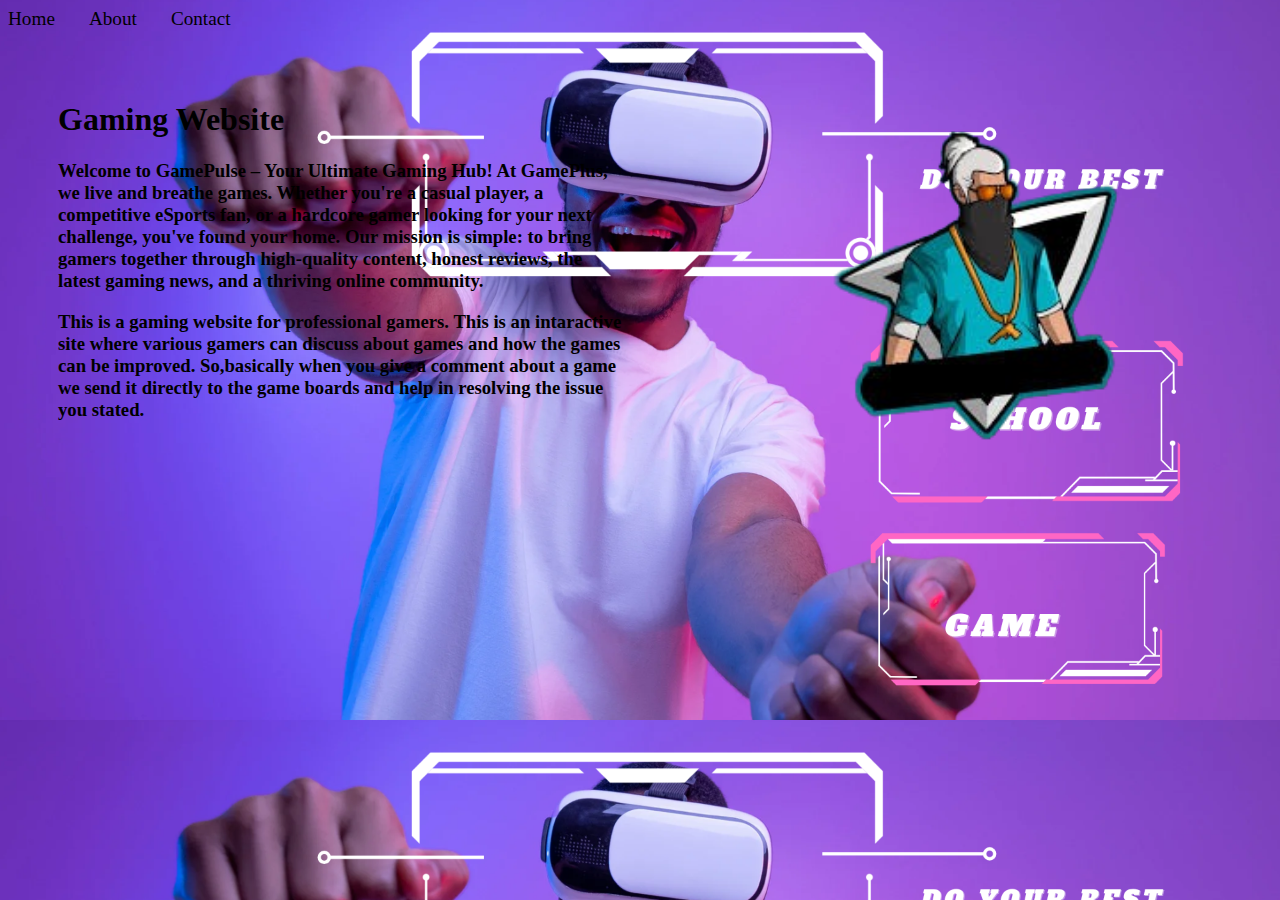
<file: index.html>
<!DOCTYPE html>
<html>
<head>
	<meta charset="utf-8">
	<meta name="viewport" content="width=device-width, initial-scale=1">
	<title>bootstrap home</title>
	<style type="text/css"></style>
	<link href="https://cdn.jsdelivr.net/npm/bootstrap@5.0.2/dist/css/bootstrap.min.css" rel="stylesheet" integrity="sha384-EVSTQN3/azprG1Anm3QDgpJLIm9Nao0Yz1ztcQTwFspd3yD65VohhpuuCOmLASjC" crossorigin="anonymous">
	<link rel="stylesheet" type="text/css" href="bootstrap.css">
</head>
<body>
	<nav>
	<a href= "#">Home</a>
	<a href="bootstrapabout.html">About</a>
	<a href="bootstrap.html">Contact</a>
	</nav>
	<!--div-->
	<div class="name">
		<div id="name">
			<h1>Gaming Website</h1>
			<h3>Welcome to GamePulse – Your Ultimate Gaming Hub!

At GamePlus, we live and breathe games. Whether you're a casual player, a competitive eSports fan, or a hardcore gamer looking for your next challenge, you've found your home. Our mission is simple: to bring gamers together through high-quality content, honest reviews, the latest gaming news, and a thriving online community.
			<h3>This is a gaming website for professional gamers. This is an intaractive site where various gamers can discuss about games and how the games can be improved. So,basically when you give a comment about a game we send it directly to the game boards and help in resolving the issue you stated.</h3>
			
		</div>
		<div id="come">
			<img src="newcoolguy.png">
			 
		</div>
	</div>
	
</body>
</html>
</file>
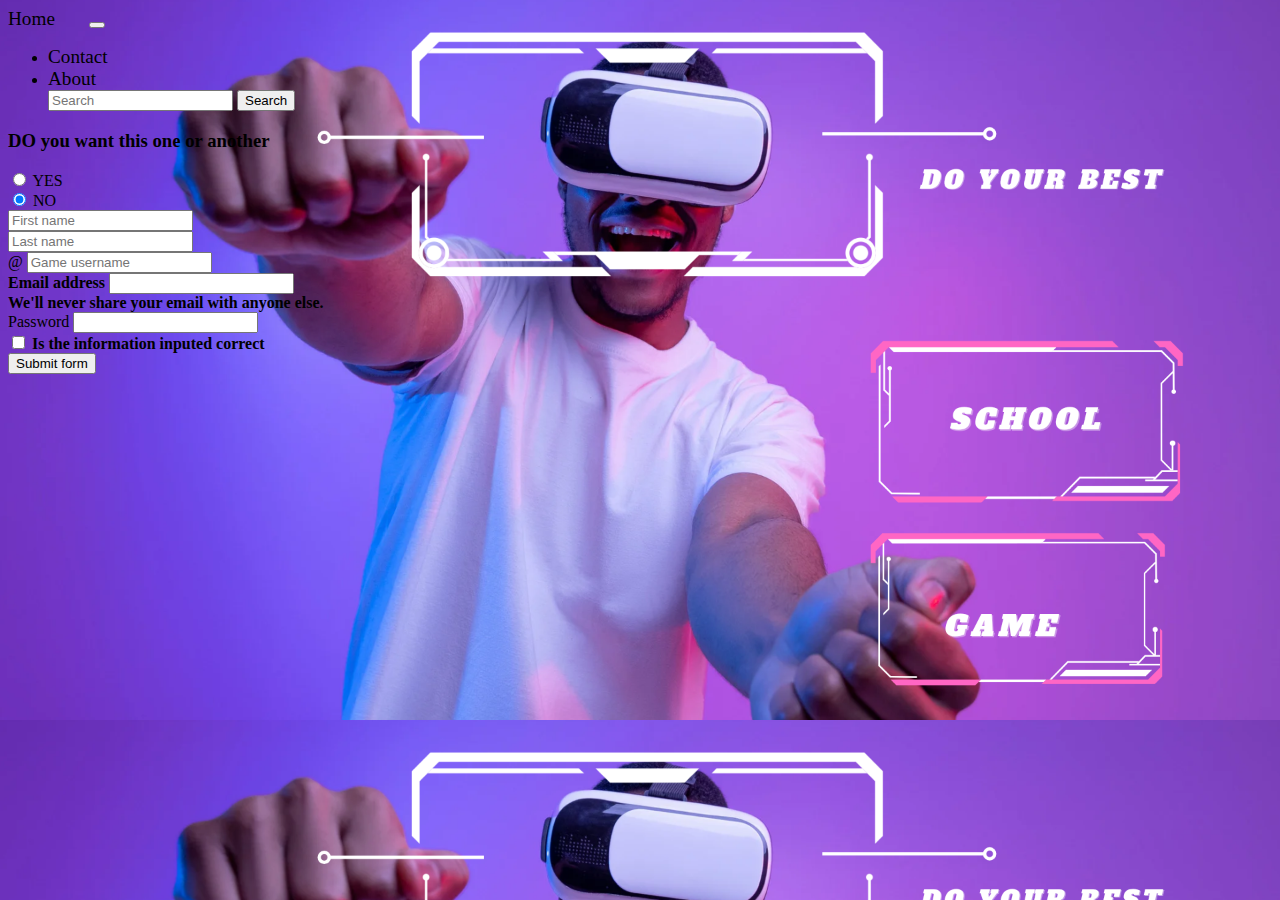
<file: bootstrap.html>
<!DOCTYPE html>
<html>
<head>
	<meta charset="utf-8">
	<meta name="viewport" content="width=device-width, initial-scale=1">
	<title>bootsrap</title>
	<link rel="stylesheet" type="text/css" href="bootstrap.css">
	<link href="https://cdn.jsdelivr.net/npm/bootstrap@5.0.2/dist/css/bootstrap.min.css" rel="stylesheet" integrity="sha384-EVSTQN3/azprG1Anm3QDgpJLIm9Nao0Yz1ztcQTwFspd3yD65VohhpuuCOmLASjC" crossorigin="anonymous">
</head>
<body>
	<nav class="navbar navbar-expand-lg navbar-light bg-light">
  <div class="container-fluid">
    <a class="navbar-brand" href="index.html">Home</a>
    <button class="navbar-toggler" type="button" data-bs-toggle="collapse" data-bs-target="#navbarSupportedContent" aria-controls="navbarSupportedContent" aria-expanded="false" aria-label="Toggle navigation">
      <span class="navbar-toggler-icon"></span>
    </button>
    <div class="collapse navbar-collapse" id="navbarSupportedContent">
      <ul class="navbar-nav me-auto mb-2 mb-lg-0">
        <li class="nav-item">
          <a class="nav-link active" aria-current="page" href="bootstrap.html">Contact</a>
        </li>
        <li class="nav-item">
          <a class="nav-link" href="bootstrapabout.html">About</a>
        </li>
        
          </a>
      <form class="d-flex">
        <input class="form-control me-2" type="search" placeholder="Search" aria-label="Search">
        <button class="btn btn-outline-success" type="submit">Search</button>
      </form>
    </div>
  </div>
</nav>
  <h3>DO you want this one or another</h3>
  <div class="form-check">
  <input class="form-check-input" type="radio" name="flexRadioDefault" id="flexRadioDefault1" required>
  <label class="form-check-label" for="flexRadioDefault1">
    YES
  </label>
</div>
<div class="form-check">
  <input class="form-check-input" type="radio" name="flexRadioDefault" id="flexRadioDefault2" checked>
  <label class="form-check-label" for="flexRadioDefault2">
    NO
  </label>
</div>
<div class="row">
  <div class="col">
    <input type="text" class="form-control" placeholder="First name" aria-label="First name" required>
  </div>
  <div class="col">
    <input type="text" class="form-control" placeholder="Last name" aria-label="Last name" required>
  </div>
</div>
<div id="come">
</figure>
<div class="input-group mb-3">
  <span class="input-group-text" id="basic-addon1">@</span>
  <input type="text" class="form-control" placeholder="Game username" aria-label="Game username" aria-describedby="basic-addon1" required><br>
</div>
<form>
  <div class="mb-3">
    <label for="exampleInputEmail1" class="form-label"><b>Email address</b></label>
    <input type="email" class="form-control" id="exampleInputEmail1" aria-describedby="emailHelp" required>
    <div id="emailHelp" class="form-text"> <b id="never">We'll never share your email with anyone else.</b></div>
  </div>
  <div class="mb-3">
    <label for="exampleInputPassword1" class="form-label">Password</label>
    <input type="password" class="form-control" id="exampleInputPassword1" required>
  </div>
  <div class="mb-3 form-check">
    <input type="checkbox" class="form-check-input" id="exampleCheck1">
    <label class="form-check-label" for="exampleCheck1"><b>Is the information inputed correct</b></label>
  </div>
  
</form>
 <div class="col-12">
    <button class="btn btn-primary" type="submit">Submit form</button>
  </div>

</body>
</html>
</file>
